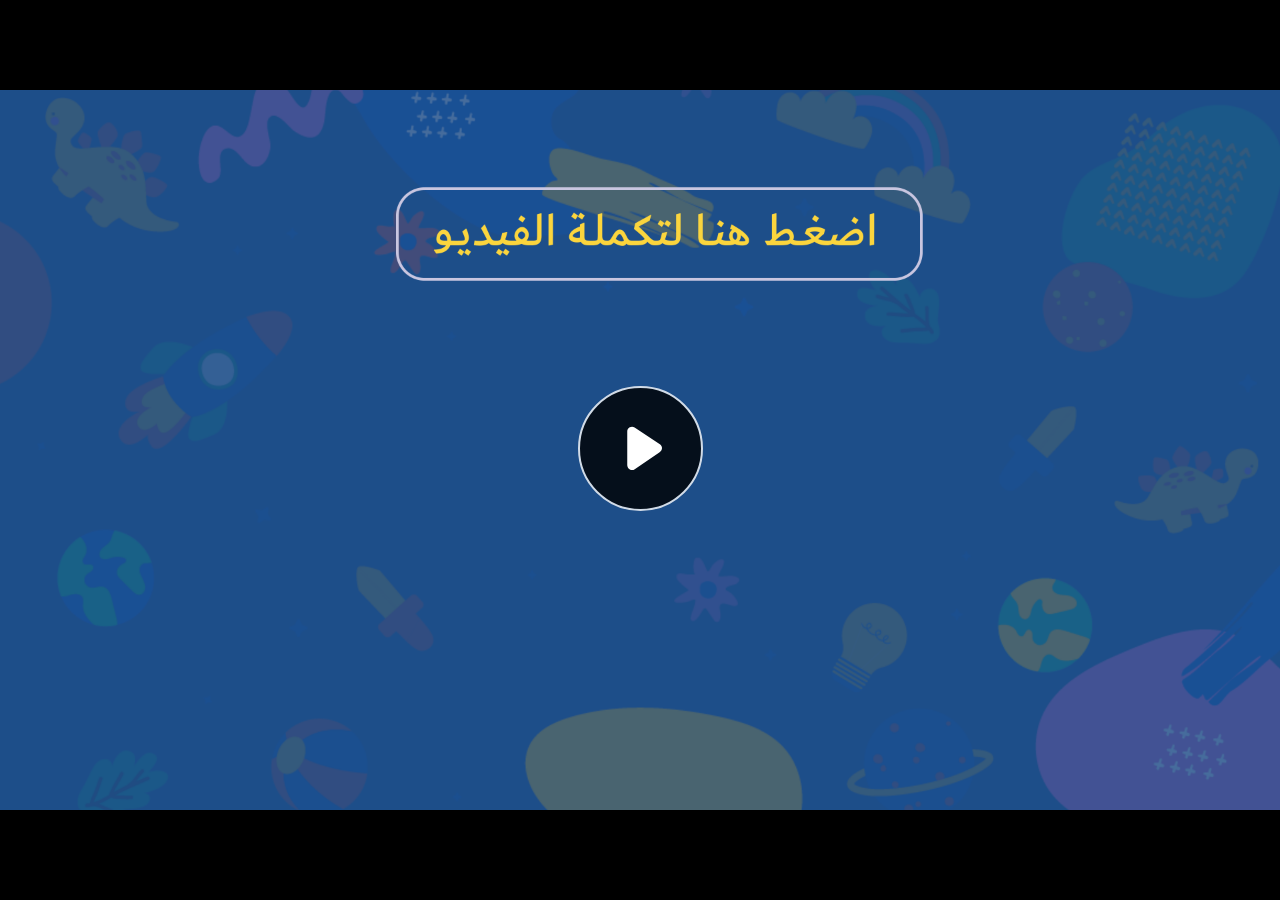
<file: index.html>
﻿<!doctype html>
<html lang="en-US">
<head>
  <meta charset="utf-8">
  <!-- Created using Storyline 360 - http://www.articulate.com  -->
  <!-- version: 3.71.29339.0 -->
  <title>EG.G4.MATH.SEM2.UB.T1.S1.1</title>
  <meta http-equiv="x-ua-compatible" content="IE=edge"/>
  <meta name="viewport" content="width=device-width,initial-scale=1,user-scalable=no,shrink-to-fit=no,minimal-ui"/>
  <meta name="apple-mobile-web-app-capable" content="yes"/>
  <style>
    html, body { height: 100%; padding: 0; margin: 0 }
    #app { height: 100%; width: 100%; }
  </style>

  <script>
    window.DS = {};
    window.globals = {
      DATA_PATH_BASE: '',
      HAS_FRAME: true,
      HAS_SLIDE: true,

      lmsPresent: false,
      tinCanPresent: false,
      cmi5Present: false,
      aoSupport: false,
      scale: 'noscale',
      captureRc: false,
      browserSize: 'optimal',
      bgColor: '#282828',
      features: 'AccessibleVideo,ConnectionMessages,FullScreenToggle,InsertSvgPicture,LayerPresentAsDialog,MultipleQuizTracking,UpdatedScrollingPanels,UpdatedThemeEditor',
      themeName: 'unified',
      preloaderColor: '#FFFFFF',
      suppressAnalytics: false,
      productChannel: 'stable',
      publishSource: 'storyline',
      aid: 'aid|dd341018-a8d3-41b5-95f5-fb131f3e5e10',
      cid: '9fa06d34-8e25-4ccd-bcbf-b2887629db95',
      playerVersion: '3.71.29339.0',
      publishTimestamp: '2023-02-20T14:37:07.4894262Z',
      maxIosVideoElements: 10,
      connectionSettings: { message: 'You%20are%20offline.%20Trying%20to%20reconnect...', useDarkTheme: false },

      
      parseParams: function(qs) {
        if (window.globals.parsedParams != null) {
          return window.globals.parsedParams;
        }
        qs = (qs || window.location.search.substr(1)).split('+').join(' ');
        var params = {},
            tokens,
            re = /[?&]?([^=]+)=([^&]*)/g;

        while (tokens = re.exec(qs)) {
          params[decodeURIComponent(tokens[1]).trim()] =
            decodeURIComponent(tokens[2]).trim();
        }
        window.globals.parsedParams = params;
        return params;
      }

    };
  </script>
  <script>
    var isIe11 = ('ActiveXObject' in window || window.MSBlobBuilder != null)
      && window.msCrypto != null && !window.ActiveXObject;
    if (isIe11) {
      window.globals.unsupportedBrowser = true;
      document.write(atob('[base64]'));
    }
  </script>
  
  <script>window.THREE = { };</script>
  
</head>
<body style="background: #282828" class="cs-HTML theme-unified">
  <!-- 360 -->
  <script>!function(e){var i=/iPhone/i,o=/iPod/i,n=/iPad/i,t=/(?=.*\bAndroid\b)(?=.*\bMobile\b)/i,d=/Android/i,s=/(?=.*\bAndroid\b)(?=.*\bSD4930UR\b)/i,b=/(?=.*\bAndroid\b)(?=.*\b(?:KFOT|KFTT|KFJWI|KFJWA|KFSOWI|KFTHWI|KFTHWA|KFAPWI|KFAPWA|KFARWI|KFASWI|KFSAWI|KFSAWA)\b)/i,r=/IEMobile/i,h=/(?=.*\bWindows\b)(?=.*\bARM\b)/i,a=/BlackBerry/i,l=/BB10/i,p=/Opera Mini/i,f=/(CriOS|Chrome)(?=.*\bMobile\b)/i,u=/(?=.*\bFirefox\b)(?=.*\bMobile\b)/i,c=new RegExp("(?:Nexus 7|BNTV250|Kindle Fire|Silk|GT-P1000)","i"),w=function(e,i){return e.test(i)},A=function(e){var A=e||navigator.userAgent,v=A.split("[FBAN");if(void 0!==v[1]&&(A=v[0]),this.apple={phone:w(i,A),ipod:w(o,A),tablet:!w(i,A)&&w(n,A),device:w(i,A)||w(o,A)||w(n,A)},this.amazon={phone:w(s,A),tablet:!w(s,A)&&w(b,A),device:w(s,A)||w(b,A)},this.android={phone:w(s,A)||w(t,A),tablet:!w(s,A)&&!w(t,A)&&(w(b,A)||w(d,A)),device:w(s,A)||w(b,A)||w(t,A)||w(d,A)},this.windows={phone:w(r,A),tablet:w(h,A),device:w(r,A)||w(h,A)},this.other={blackberry:w(a,A),blackberry10:w(l,A),opera:w(p,A),firefox:w(u,A),chrome:w(f,A),device:w(a,A)||w(l,A)||w(p,A)||w(u,A)||w(f,A)},this.seven_inch=w(c,A),this.any=this.apple.device||this.android.device||this.windows.device||this.other.device||this.seven_inch,this.phone=this.apple.phone||this.android.phone||this.windows.phone,this.tablet=this.apple.tablet||this.android.tablet||this.windows.tablet,"undefined"==typeof window)return this},v=function(){var e=new A;return e.Class=A,e};"undefined"!=typeof module&&module.exports&&"undefined"==typeof window?module.exports=A:"undefined"!=typeof module&&module.exports&&"undefined"!=typeof window?module.exports=v():"function"==typeof define&&define.amd?define("isMobile",[],e.isMobile=v()):e.isMobile=v()}(this);
    window.isMobile.apple.tablet = window.isMobile.apple.tablet ||
      (navigator.platform === 'MacIntel' && navigator.maxTouchPoints > 1);
    window.isMobile.apple.device = window.isMobile.apple.device || window.isMobile.apple.tablet;
    window.isMobile.tablet = window.isMobile.tablet || window.isMobile.apple.tablet;
    window.isMobile.any = window.isMobile.any || window.isMobile.apple.tablet;
  </script>

  <div id="focus-sink" tabindex="-1"></div>

  <div id="preso"></div>
  <script>
    (function() {

      var classTypes = [ 'desktop', 'mobile', 'phone', 'tablet' ];

      var addDeviceClasses = function(prefix, testObj) {
        var curr, i;
        for (i = 0; i < classTypes.length; i++) {
          curr = classTypes[i];
          if (testObj[curr]) {
            document.body.classList.add(prefix + curr);
          }
        }
      };

      var params = window.globals.parseParams(),
          isDevicePreview = params.devicepreview === '1',
          isPhoneOverride = params.deviceType === 'phone' || (isDevicePreview && params.phone == '1'),
          isTabletOverride = (params.deviceType === 'tablet' || isDevicePreview) && !isPhoneOverride,
          isMobileOverride = isPhoneOverride || isTabletOverride;

      var deviceView = {
        desktop: !window.isMobile.any && !isMobileOverride,
        mobile: window.isMobile.any || isMobileOverride,
        phone: isPhoneOverride || (window.isMobile.phone && !isTabletOverride),
        tablet: isTabletOverride || window.isMobile.tablet
      };

      window.globals.deviceView = deviceView;
      window.isMobile.desktop = !window.isMobile.any;
      window.isMobile.mobile = window.isMobile.any;

      addDeviceClasses('view-', deviceView);

    })();
  </script>
  
  <script src='story_content/user.js' type=text/javascript></script>
  <div class="slide-loader"></div>

  <script>
    var doc = document, loader = doc.body.querySelector('.slide-loader'); [ 1, 2, 3 ].forEach(function(n) { var d = doc.createElement('div'); d.style.backgroundColor = window.globals.preloaderColor; d.classList.add('mobile-loader-dot'); d.classList.add('dot' + n); loader.appendChild(d); });
  </script>

  <div class="mobile-load-title-overlay" style="display: none">
    <div class="mobile-load-title">EG.G4.MATH.SEM2.UB.T1.S1.1</div>
  </div>

  <div class="mobile-chrome-warning"></div>

  
<style>
  .warn-connection-dialog {
    display: none;
    background: transparent;
    pointer-events: none;
    position: fixed;
    left: 0;
    top: 0;
    width: 100%;
    height: 100%;
    z-index: 999;
  }

  .warn-connection-content {
    border-radius: 4px;
    background: white;
    border: 1px solid #E7E7E7;
    color: #333333;
    box-shadow: 0 2px 4px rgba(0, 0, 0, 0.25);
    transition: all 150ms ease-out;
    position: absolute;
    white-space: nowrap;
  }

  .view-phone.is-landscape .warn-connection-content {
    left: 23px;
    bottom: 23px;
  }

  .view-tablet.is-landscape .warn-connection-content {
    left: 50%;
    top: 20px;
    transform: translateX(-50%);
  }

  .is-portrait .warn-connection-content {
    transform: translate(-50%, calc(-100% - 15px));
  }

  .warn-connection-content p {
    display: inline-block;
    margin: 0 8px 0 0;
    line-height: 33px;
    font-size: 11px;
  }

  .warn-connection-content svg {
    position: relative;
    vertical-align: middle;
    margin: 0 2px 2px 8px;
  }

  .view-desktop .warn-connection-content {
    left: 1.5em;
    bottom: 1.5em;
  }

  .view-desktop .warn-connection-content p {
    font-size: 1.1em;
  }

  .is-offline .warn-connection-dialog {
    display: block;
  }

  .is-offline .cs-panel * {
    pointer-events: none !important;
  }

  .is-offline .cs-panel {
    pointer-events: all !important;
  }

  .is-offline #nav-controls * {
    pointer-events: none !important;
  }

  .is-offline #nav-controls {
    pointer-events: all !important;
  }
</style>

<div class="warn-connection-dialog">
  <div class="warn-connection-content">
    <svg width="17" height="15" viewBox="0 0 17 15" xmlns="http://www.w3.org/2000/svg">
      <path fill="#8F0000" stroke="white" d="M16.07,12.98 L15.88,12.23 L9.51,1.21 C8.97,0.26,7.6,0.26,7.06,1.21 L0.69,12.23 C0.15,13.16,0.81,14.36,1.91,14.36 H14.65 C15.47,14.36,16.05,13.7,16.07,12.98 Z"/>
      <path fill="white" stroke="white" d="M8.58,5.5 C8.35,5.28,8.5,5.35,8.21,5.32 C8.09,5.35,7.97,5.49,7.96,5.67 C7.97,5.79,7.98,5.92,7.98,6.04 L7.98,6.04 C7.99,6.17,8,6.31,8.01,6.43 L8.01,6.44 C8.03,6.92,8.06,7.41,8.09,7.9 L8.09,7.9 C8.12,8.39,8.14,8.88,8.17,9.37 C8.17,9.39,8.18,9.42,8.2,9.44 C8.23,9.46,8.25,9.47,8.28,9.47 C8.31,9.47,8.34,9.46,8.35,9.44 C8.37,9.43,8.38,9.4,8.39,9.35 L8.39,9.34 C8.39,9.24,8.4,9.15,8.4,9.05 L8.4,9.05 C8.41,8.96,8.41,8.86,8.42,8.75 C8.43,8.44,8.45,8.12,8.47,7.81 L8.47,7.81 C8.49,7.49,8.51,7.18,8.53,6.87 C8.55,6.46,8.56,6.05,8.59,5.64 L8.6,5.62 C8.6,5.57,8.59,5.53,8.58,5.5 L8.21,5.32 Z"/>
      <circle fill="white" stroke="white" cx="8.3" cy="11.35" r="0.3"/>
    </svg>
    <p>You are offline. Trying to reconnect...</p>
  </div>
</div>

<script>
  (function() {
    window.DS.connection = {
      warningShown: false,
      assets: {},
      loadingAssetGroup: false,
      retryDelay: 500
    };

    // @TODO this is POC code and can be cleaned up a bit more if we move forward
    // with the feature



    // The `window.globals.features` variable must be set in `webpack.dev.config` when testing locally - it is not enough
    // to have it in the data - but it must be set there as well.
    var useConnectionMessages = window.AbortController != null &&
      window.location.protocol != 'file:' &&
      window.globals.features.indexOf('ConnectionMessages') != -1;

    window.DS.connection.useConnectionMessages = useConnectionMessages

    var assetCount = 0;
    var checkLoadedId;
    var connectionSettings = window.globals.connectionSettings;

    if (useConnectionMessages && connectionSettings != null) {
      var contentEl = document.querySelector('.warn-connection-content');
      var messageEl = contentEl.querySelector('p')

      if (connectionSettings.useDarkTheme) {
        contentEl.style.borderColor = '#BABBBA';
        contentEl.style.backgroundColor = '#282828';
        contentEl.style.color = '#FFFFFF';
      }

      if (connectionSettings.message != null) {
        messageEl.textContent = window.decodeURIComponent(connectionSettings.message);
      }
    }

    function checkAssetsReady() {
      for (var i in DS.connection.assets) {
        if (!DS.connection.assets[i].success) {
          return false;
        }
      }
      return true;
    }

    function stopAssetGroup() {
      if (!useConnectionMessages) { return; }

      assetCount = 0;

      DS.connection.oldAssetGroup = DS.connection.assets;
      DS.connection.assets = {};
      DS.connection.loadingAssetGroup = false;
      clearInterval(checkLoadedId);
    }

    function startAssetGroup() {
      if (!useConnectionMessages) { return; }
      var ticks = 0;
      clearInterval(checkLoadedId);
      checkLoadedId = setInterval(function() {
        var loaded = 0;
        if (assetCount === 0 && loaded === 0) {
          clearInterval(checkLoadedId);
          return;
        }

        for (var i in DS.connection.assets) {
          if (DS.connection.assets[i].success) {
            loaded++;
          }
        }

        if (assetCount === loaded && checkAssetsReady()) {
          for (var i in DS.connection.assets) {
            if (DS.connection.assets[i].action) {
              DS.connection.assets[i].action();
            }
          }
          hideWarning();
          stopAssetGroup();
        }
      }, 100)
    }

    function requiredAsset(url, action, retry, type) {
      if (!useConnectionMessages) { return; }
      if (DS.connection.assets[url]) { return; }

      DS.connection.assets[url] = {
        success: false, action: action, retry: retry, type: type
      };
      assetCount = Object.keys(DS.connection.assets).length;
      if (!DS.connection.loadingAssetGroup) {
        startAssetGroup();
      }
      DS.connection.loadingAssetGroup = true;
    }

    function assetLoaded(url) {
      if (!useConnectionMessages) { return; }
      if (DS.connection.assets[url]) {
        DS.connection.assets[url].success = true;
      }
    }

    function assetFailed(url) {
      if (!useConnectionMessages) { return; }
      if (!DS.connection.assets[url]) {
        if (/\.js$/.test(url)) {
          setTimeout(function() {
            if (DS.connection.lastSlideLoaded != null) {
              DS.connection.lastSlideLoaded();
            }
          }, DS.connection.retryDelay);
        }
        return;
      }
      if (!DS.connection.warningShown) { showWarning(); }
      if (DS.connection.assets[url].retry) {
        setTimeout(function() {
          if (!DS.connection.assets[url].success) {
            DS.connection.assets[url].retry()
          }
        }, DS.connection.retryDelay);
      }
    }

    function hideWarning() {
      document.body.classList.remove('is-offline');
      DS.connection.warningShown = false;
    }
    DS.connection.hideWarning = hideWarning

    function showWarning(btn) {
      document.body.classList.add('is-offline')
      DS.connection.warningShown = true;
      updateWarningPosition();
    }

    function updateWarningPosition() {
      if (!DS.connection.warningShown) {
        return;
      }

      var isPortrait = document.body.classList.contains('is-portrait');
      var warningEl = document.querySelector('.warn-connection-content');

      if (isPortrait) {
        var slide = document.querySelector('.primary-slide');
        var slideRect = slide.getBoundingClientRect();

        warningEl.style.top = `${slideRect.top}px`
        warningEl.style.left = `${slideRect.left + slideRect.width / 2}px`
      } else {
        warningEl.style.top = null;
        warningEl.style.left = null;
      }

      window.requestAnimationFrame(updateWarningPosition);
    }

    // these will all be noops if the feature flag isn't set in
    // the data and `window.globals.features`
    DS.connection.requiredAsset = requiredAsset;
    DS.connection.assetLoaded = assetLoaded;
    DS.connection.assetFailed = assetFailed;
    DS.connection.stopAssetGroup = stopAssetGroup;
    DS.connection.startAssetGroup = startAssetGroup;
  })();
</script>


  <script>
    
    if (window.autoSpider && window.vInterfaceObject) {
      document.querySelector('.mobile-load-title-overlay').style.display = 'none';
    }
  </script>

  

  <link rel="stylesheet" href="html5/data/css/output.min.css" data-noprefix/>
</body>
<script src="html5/lib/scripts/bootstrapper.min.js"></script>
</html>
</file>
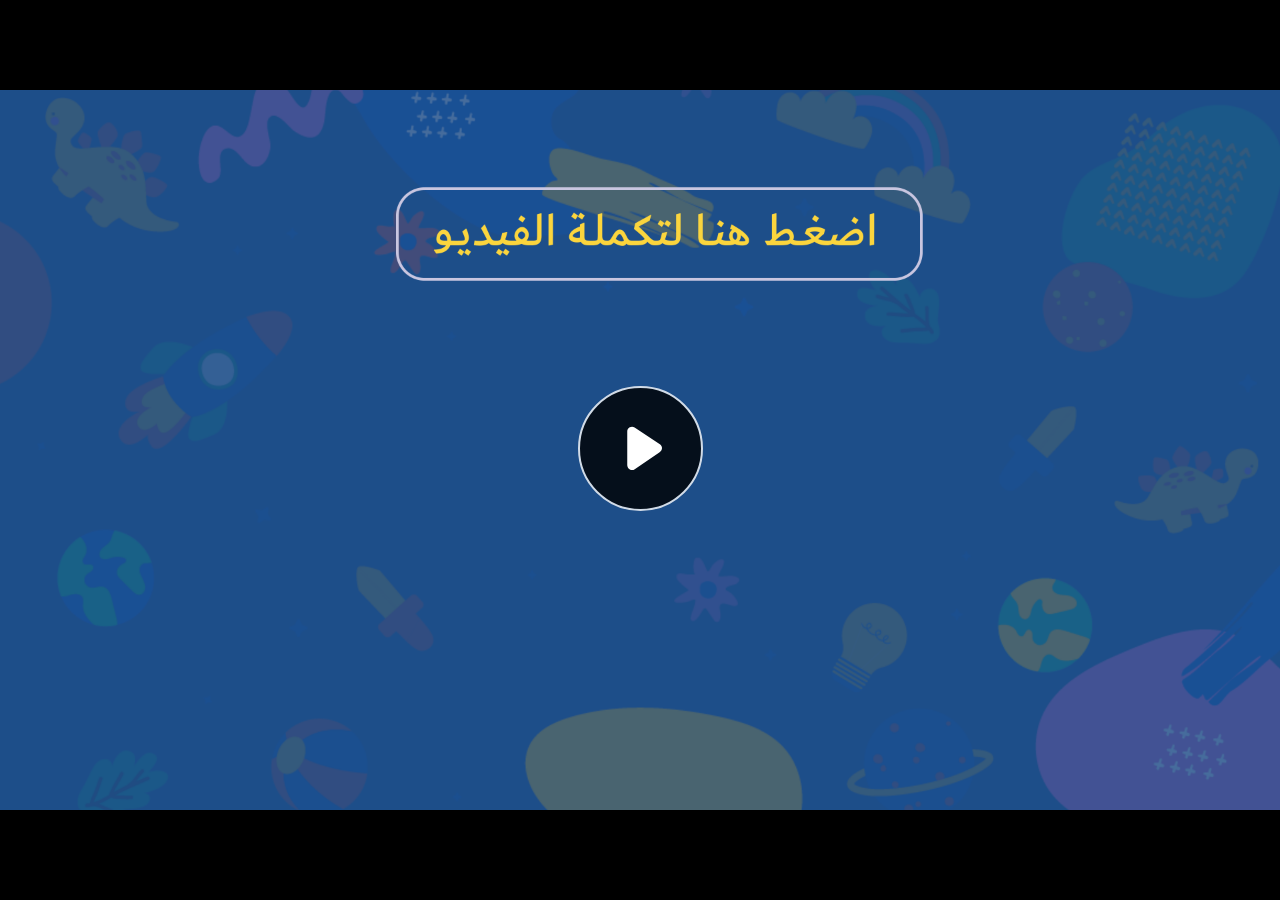
<file: story.html>
﻿<!doctype html>
<html lang="en-US">
<head>
  <meta charset="utf-8">
  <!-- Created using Storyline 360 - http://www.articulate.com  -->
  <!-- version: 3.71.29339.0 -->
  <title>EG.G4.MATH.SEM2.UB.T1.S1.1</title>
  <meta http-equiv="x-ua-compatible" content="IE=edge"/>
  <meta name="viewport" content="width=device-width,initial-scale=1,user-scalable=no,shrink-to-fit=no,minimal-ui"/>
  <meta name="apple-mobile-web-app-capable" content="yes"/>
  <style>
    html, body { height: 100%; padding: 0; margin: 0 }
    #app { height: 100%; width: 100%; }
  </style>

  <script>
    window.DS = {};
    window.globals = {
      DATA_PATH_BASE: '',
      HAS_FRAME: true,
      HAS_SLIDE: true,

      lmsPresent: false,
      tinCanPresent: false,
      cmi5Present: false,
      aoSupport: false,
      scale: 'noscale',
      captureRc: false,
      browserSize: 'optimal',
      bgColor: '#282828',
      features: 'AccessibleVideo,ConnectionMessages,FullScreenToggle,InsertSvgPicture,LayerPresentAsDialog,MultipleQuizTracking,UpdatedScrollingPanels,UpdatedThemeEditor',
      themeName: 'unified',
      preloaderColor: '#FFFFFF',
      suppressAnalytics: false,
      productChannel: 'stable',
      publishSource: 'storyline',
      aid: 'aid|dd341018-a8d3-41b5-95f5-fb131f3e5e10',
      cid: '9fa06d34-8e25-4ccd-bcbf-b2887629db95',
      playerVersion: '3.71.29339.0',
      publishTimestamp: '2023-01-29T15:02:42.6900423Z',
      maxIosVideoElements: 10,
      connectionSettings: { message: 'You%20are%20offline.%20Trying%20to%20reconnect...', useDarkTheme: false },

      
      parseParams: function(qs) {
        if (window.globals.parsedParams != null) {
          return window.globals.parsedParams;
        }
        qs = (qs || window.location.search.substr(1)).split('+').join(' ');
        var params = {},
            tokens,
            re = /[?&]?([^=]+)=([^&]*)/g;

        while (tokens = re.exec(qs)) {
          params[decodeURIComponent(tokens[1]).trim()] =
            decodeURIComponent(tokens[2]).trim();
        }
        window.globals.parsedParams = params;
        return params;
      }

    };
  </script>
  <script>
    var isIe11 = ('ActiveXObject' in window || window.MSBlobBuilder != null)
      && window.msCrypto != null && !window.ActiveXObject;
    if (isIe11) {
      window.globals.unsupportedBrowser = true;
      document.write(atob('[base64]'));
    }
  </script>
  
  <script>window.THREE = { };</script>
  
</head>
<body style="background: #282828" class="cs-HTML theme-unified">
  <!-- 360 -->
  <script>!function(e){var i=/iPhone/i,o=/iPod/i,n=/iPad/i,t=/(?=.*\bAndroid\b)(?=.*\bMobile\b)/i,d=/Android/i,s=/(?=.*\bAndroid\b)(?=.*\bSD4930UR\b)/i,b=/(?=.*\bAndroid\b)(?=.*\b(?:KFOT|KFTT|KFJWI|KFJWA|KFSOWI|KFTHWI|KFTHWA|KFAPWI|KFAPWA|KFARWI|KFASWI|KFSAWI|KFSAWA)\b)/i,r=/IEMobile/i,h=/(?=.*\bWindows\b)(?=.*\bARM\b)/i,a=/BlackBerry/i,l=/BB10/i,p=/Opera Mini/i,f=/(CriOS|Chrome)(?=.*\bMobile\b)/i,u=/(?=.*\bFirefox\b)(?=.*\bMobile\b)/i,c=new RegExp("(?:Nexus 7|BNTV250|Kindle Fire|Silk|GT-P1000)","i"),w=function(e,i){return e.test(i)},A=function(e){var A=e||navigator.userAgent,v=A.split("[FBAN");if(void 0!==v[1]&&(A=v[0]),this.apple={phone:w(i,A),ipod:w(o,A),tablet:!w(i,A)&&w(n,A),device:w(i,A)||w(o,A)||w(n,A)},this.amazon={phone:w(s,A),tablet:!w(s,A)&&w(b,A),device:w(s,A)||w(b,A)},this.android={phone:w(s,A)||w(t,A),tablet:!w(s,A)&&!w(t,A)&&(w(b,A)||w(d,A)),device:w(s,A)||w(b,A)||w(t,A)||w(d,A)},this.windows={phone:w(r,A),tablet:w(h,A),device:w(r,A)||w(h,A)},this.other={blackberry:w(a,A),blackberry10:w(l,A),opera:w(p,A),firefox:w(u,A),chrome:w(f,A),device:w(a,A)||w(l,A)||w(p,A)||w(u,A)||w(f,A)},this.seven_inch=w(c,A),this.any=this.apple.device||this.android.device||this.windows.device||this.other.device||this.seven_inch,this.phone=this.apple.phone||this.android.phone||this.windows.phone,this.tablet=this.apple.tablet||this.android.tablet||this.windows.tablet,"undefined"==typeof window)return this},v=function(){var e=new A;return e.Class=A,e};"undefined"!=typeof module&&module.exports&&"undefined"==typeof window?module.exports=A:"undefined"!=typeof module&&module.exports&&"undefined"!=typeof window?module.exports=v():"function"==typeof define&&define.amd?define("isMobile",[],e.isMobile=v()):e.isMobile=v()}(this);
    window.isMobile.apple.tablet = window.isMobile.apple.tablet ||
      (navigator.platform === 'MacIntel' && navigator.maxTouchPoints > 1);
    window.isMobile.apple.device = window.isMobile.apple.device || window.isMobile.apple.tablet;
    window.isMobile.tablet = window.isMobile.tablet || window.isMobile.apple.tablet;
    window.isMobile.any = window.isMobile.any || window.isMobile.apple.tablet;
  </script>

  <div id="focus-sink" tabindex="-1"></div>

  <div id="preso"></div>
  <script>
    (function() {

      var classTypes = [ 'desktop', 'mobile', 'phone', 'tablet' ];

      var addDeviceClasses = function(prefix, testObj) {
        var curr, i;
        for (i = 0; i < classTypes.length; i++) {
          curr = classTypes[i];
          if (testObj[curr]) {
            document.body.classList.add(prefix + curr);
          }
        }
      };

      var params = window.globals.parseParams(),
          isDevicePreview = params.devicepreview === '1',
          isPhoneOverride = params.deviceType === 'phone' || (isDevicePreview && params.phone == '1'),
          isTabletOverride = (params.deviceType === 'tablet' || isDevicePreview) && !isPhoneOverride,
          isMobileOverride = isPhoneOverride || isTabletOverride;

      var deviceView = {
        desktop: !window.isMobile.any && !isMobileOverride,
        mobile: window.isMobile.any || isMobileOverride,
        phone: isPhoneOverride || (window.isMobile.phone && !isTabletOverride),
        tablet: isTabletOverride || window.isMobile.tablet
      };

      window.globals.deviceView = deviceView;
      window.isMobile.desktop = !window.isMobile.any;
      window.isMobile.mobile = window.isMobile.any;

      addDeviceClasses('view-', deviceView);

    })();
  </script>
  
  <script src='story_content/user.js' type=text/javascript></script>
  <div class="slide-loader"></div>

  <script>
    var doc = document, loader = doc.body.querySelector('.slide-loader'); [ 1, 2, 3 ].forEach(function(n) { var d = doc.createElement('div'); d.style.backgroundColor = window.globals.preloaderColor; d.classList.add('mobile-loader-dot'); d.classList.add('dot' + n); loader.appendChild(d); });
  </script>

  <div class="mobile-load-title-overlay" style="display: none">
    <div class="mobile-load-title">EG.G4.MATH.SEM2.UB.T1.S1.1</div>
  </div>

  <div class="mobile-chrome-warning"></div>

  
<style>
  .warn-connection-dialog {
    display: none;
    background: transparent;
    pointer-events: none;
    position: fixed;
    left: 0;
    top: 0;
    width: 100%;
    height: 100%;
    z-index: 999;
  }

  .warn-connection-content {
    border-radius: 4px;
    background: white;
    border: 1px solid #E7E7E7;
    color: #333333;
    box-shadow: 0 2px 4px rgba(0, 0, 0, 0.25);
    transition: all 150ms ease-out;
    position: absolute;
    white-space: nowrap;
  }

  .view-phone.is-landscape .warn-connection-content {
    left: 23px;
    bottom: 23px;
  }

  .view-tablet.is-landscape .warn-connection-content {
    left: 50%;
    top: 20px;
    transform: translateX(-50%);
  }

  .is-portrait .warn-connection-content {
    transform: translate(-50%, calc(-100% - 15px));
  }

  .warn-connection-content p {
    display: inline-block;
    margin: 0 8px 0 0;
    line-height: 33px;
    font-size: 11px;
  }

  .warn-connection-content svg {
    position: relative;
    vertical-align: middle;
    margin: 0 2px 2px 8px;
  }

  .view-desktop .warn-connection-content {
    left: 1.5em;
    bottom: 1.5em;
  }

  .view-desktop .warn-connection-content p {
    font-size: 1.1em;
  }

  .is-offline .warn-connection-dialog {
    display: block;
  }

  .is-offline .cs-panel * {
    pointer-events: none !important;
  }

  .is-offline .cs-panel {
    pointer-events: all !important;
  }

  .is-offline #nav-controls * {
    pointer-events: none !important;
  }

  .is-offline #nav-controls {
    pointer-events: all !important;
  }
</style>

<div class="warn-connection-dialog">
  <div class="warn-connection-content">
    <svg width="17" height="15" viewBox="0 0 17 15" xmlns="http://www.w3.org/2000/svg">
      <path fill="#8F0000" stroke="white" d="M16.07,12.98 L15.88,12.23 L9.51,1.21 C8.97,0.26,7.6,0.26,7.06,1.21 L0.69,12.23 C0.15,13.16,0.81,14.36,1.91,14.36 H14.65 C15.47,14.36,16.05,13.7,16.07,12.98 Z"/>
      <path fill="white" stroke="white" d="M8.58,5.5 C8.35,5.28,8.5,5.35,8.21,5.32 C8.09,5.35,7.97,5.49,7.96,5.67 C7.97,5.79,7.98,5.92,7.98,6.04 L7.98,6.04 C7.99,6.17,8,6.31,8.01,6.43 L8.01,6.44 C8.03,6.92,8.06,7.41,8.09,7.9 L8.09,7.9 C8.12,8.39,8.14,8.88,8.17,9.37 C8.17,9.39,8.18,9.42,8.2,9.44 C8.23,9.46,8.25,9.47,8.28,9.47 C8.31,9.47,8.34,9.46,8.35,9.44 C8.37,9.43,8.38,9.4,8.39,9.35 L8.39,9.34 C8.39,9.24,8.4,9.15,8.4,9.05 L8.4,9.05 C8.41,8.96,8.41,8.86,8.42,8.75 C8.43,8.44,8.45,8.12,8.47,7.81 L8.47,7.81 C8.49,7.49,8.51,7.18,8.53,6.87 C8.55,6.46,8.56,6.05,8.59,5.64 L8.6,5.62 C8.6,5.57,8.59,5.53,8.58,5.5 L8.21,5.32 Z"/>
      <circle fill="white" stroke="white" cx="8.3" cy="11.35" r="0.3"/>
    </svg>
    <p>You are offline. Trying to reconnect...</p>
  </div>
</div>

<script>
  (function() {
    window.DS.connection = {
      warningShown: false,
      assets: {},
      loadingAssetGroup: false,
      retryDelay: 500
    };

    // @TODO this is POC code and can be cleaned up a bit more if we move forward
    // with the feature



    // The `window.globals.features` variable must be set in `webpack.dev.config` when testing locally - it is not enough
    // to have it in the data - but it must be set there as well.
    var useConnectionMessages = window.AbortController != null &&
      window.location.protocol != 'file:' &&
      window.globals.features.indexOf('ConnectionMessages') != -1;

    window.DS.connection.useConnectionMessages = useConnectionMessages

    var assetCount = 0;
    var checkLoadedId;
    var connectionSettings = window.globals.connectionSettings;

    if (useConnectionMessages && connectionSettings != null) {
      var contentEl = document.querySelector('.warn-connection-content');
      var messageEl = contentEl.querySelector('p')

      if (connectionSettings.useDarkTheme) {
        contentEl.style.borderColor = '#BABBBA';
        contentEl.style.backgroundColor = '#282828';
        contentEl.style.color = '#FFFFFF';
      }

      if (connectionSettings.message != null) {
        messageEl.textContent = window.decodeURIComponent(connectionSettings.message);
      }
    }

    function checkAssetsReady() {
      for (var i in DS.connection.assets) {
        if (!DS.connection.assets[i].success) {
          return false;
        }
      }
      return true;
    }

    function stopAssetGroup() {
      if (!useConnectionMessages) { return; }

      assetCount = 0;

      DS.connection.oldAssetGroup = DS.connection.assets;
      DS.connection.assets = {};
      DS.connection.loadingAssetGroup = false;
      clearInterval(checkLoadedId);
    }

    function startAssetGroup() {
      if (!useConnectionMessages) { return; }
      var ticks = 0;
      clearInterval(checkLoadedId);
      checkLoadedId = setInterval(function() {
        var loaded = 0;
        if (assetCount === 0 && loaded === 0) {
          clearInterval(checkLoadedId);
          return;
        }

        for (var i in DS.connection.assets) {
          if (DS.connection.assets[i].success) {
            loaded++;
          }
        }

        if (assetCount === loaded && checkAssetsReady()) {
          for (var i in DS.connection.assets) {
            if (DS.connection.assets[i].action) {
              DS.connection.assets[i].action();
            }
          }
          hideWarning();
          stopAssetGroup();
        }
      }, 100)
    }

    function requiredAsset(url, action, retry, type) {
      if (!useConnectionMessages) { return; }
      if (DS.connection.assets[url]) { return; }

      DS.connection.assets[url] = {
        success: false, action: action, retry: retry, type: type
      };
      assetCount = Object.keys(DS.connection.assets).length;
      if (!DS.connection.loadingAssetGroup) {
        startAssetGroup();
      }
      DS.connection.loadingAssetGroup = true;
    }

    function assetLoaded(url) {
      if (!useConnectionMessages) { return; }
      if (DS.connection.assets[url]) {
        DS.connection.assets[url].success = true;
      }
    }

    function assetFailed(url) {
      if (!useConnectionMessages) { return; }
      if (!DS.connection.assets[url]) {
        if (/\.js$/.test(url)) {
          setTimeout(function() {
            if (DS.connection.lastSlideLoaded != null) {
              DS.connection.lastSlideLoaded();
            }
          }, DS.connection.retryDelay);
        }
        return;
      }
      if (!DS.connection.warningShown) { showWarning(); }
      if (DS.connection.assets[url].retry) {
        setTimeout(function() {
          if (!DS.connection.assets[url].success) {
            DS.connection.assets[url].retry()
          }
        }, DS.connection.retryDelay);
      }
    }

    function hideWarning() {
      document.body.classList.remove('is-offline');
      DS.connection.warningShown = false;
    }
    DS.connection.hideWarning = hideWarning

    function showWarning(btn) {
      document.body.classList.add('is-offline')
      DS.connection.warningShown = true;
      updateWarningPosition();
    }

    function updateWarningPosition() {
      if (!DS.connection.warningShown) {
        return;
      }

      var isPortrait = document.body.classList.contains('is-portrait');
      var warningEl = document.querySelector('.warn-connection-content');

      if (isPortrait) {
        var slide = document.querySelector('.primary-slide');
        var slideRect = slide.getBoundingClientRect();

        warningEl.style.top = `${slideRect.top}px`
        warningEl.style.left = `${slideRect.left + slideRect.width / 2}px`
      } else {
        warningEl.style.top = null;
        warningEl.style.left = null;
      }

      window.requestAnimationFrame(updateWarningPosition);
    }

    // these will all be noops if the feature flag isn't set in
    // the data and `window.globals.features`
    DS.connection.requiredAsset = requiredAsset;
    DS.connection.assetLoaded = assetLoaded;
    DS.connection.assetFailed = assetFailed;
    DS.connection.stopAssetGroup = stopAssetGroup;
    DS.connection.startAssetGroup = startAssetGroup;
  })();
</script>


  <script>
    
    if (window.autoSpider && window.vInterfaceObject) {
      document.querySelector('.mobile-load-title-overlay').style.display = 'none';
    }
  </script>

  

  <link rel="stylesheet" href="html5/data/css/output.min.css" data-noprefix/>
</body>
<script src="html5/lib/scripts/bootstrapper.min.js"></script>
</html>
</file>
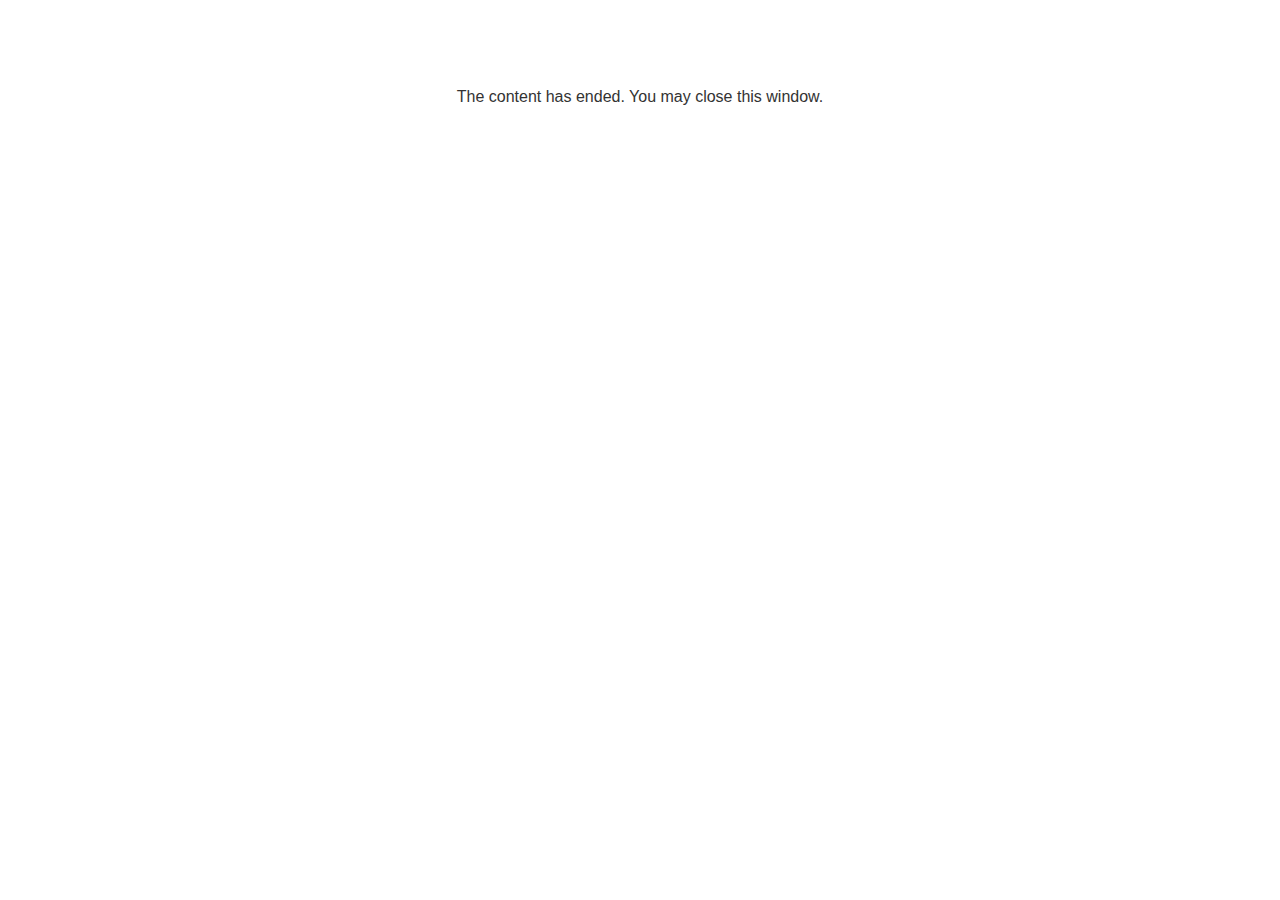
<file: lms/goodbye.html>
<!doctype html>
<html>
<body style="background-color: #ffffff;">

<p role="alert" style="color: #333333;font-family: Lato, articulate, tahoma, arial;font-size: medium;text-align: center;">
<br><br><br><br>
The content has ended. You may close this window.
</p>

</body>
</html>
</file>
<file: html5/data/css/output.min.css>
@font-face {
  font-family: 'LatoBold Charset1_ Bold0D041CF8';
  src: url('[data-uri]');
  font-style: normal;
  font-weight: normal;
}
@font-face {
  font-family: 'Lato Charset1_ 5UkWlfCt003BE493';
  src: url('[data-uri]');
  font-style: normal;
  font-weight: normal;
}
@font-face {
  font-family: 'Dubai Charset1_ 6L8unZz201F0C69';
  src: url('[data-uri]');
  font-style: normal;
  font-weight: normal;
}
@font-face {
  font-family: 'Dubai MediumBold ChBoldDAA1DDD9';
  src: url('[data-uri]');
  font-style: normal;
  font-weight: normal;
}
@font-face {
  font-family: 'Dubai Medium Charset1_ 8A37EBC6';
  src: url('[data-uri]');
  font-style: normal;
  font-weight: normal;
}
@font-face {
  font-family: 'DubaiBold Charset1_Bold24031755';
  src: url('[data-uri]');
  font-style: normal;
  font-weight: normal;
}
@font-face {
  font-family: 'Open Sans Charset0_v9TY33EDE6F2';
  src: url('[data-uri]');
  font-style: normal;
  font-weight: normal;
}
@font-face {
  font-family: 'Dubai Charset0_v8wz5Y8k741D6E07';
  src: url('[data-uri]');
  font-style: normal;
  font-weight: normal;
}
@font-face {
  font-family: 'Dubai Medium Charset0_v389EBE1D';
  src: url('[data-uri]');
  font-style: normal;
  font-weight: normal;
}
@font-face {
  font-family: 'Dubai MediumBold ChBold9429EB4D';
  src: url('[data-uri]');
  font-style: normal;
  font-weight: normal;
}
@font-face {
  font-family: 'DubaiBold Charset0_BoldD2773439';
  src: url('[data-uri]');
  font-style: normal;
  font-weight: normal;
}
.cs-HTML {
  background: rgba(40, 40, 40, 1);
}
.cs-pxabnsnfns00000000001 .cs-infopanel  {
  box-shadow: 0 1px 0 rgba(0, 0, 0, 0);
  background: rgba(255, 255, 255, 1);
}
.cs-pxabnsnfns00000000001 .cs-infopanel .cs-link {
  color: rgba(186, 187, 186, 1);
}
.cs-pxabnsnfns00000000001 .cs-infopanel .cs-link:hover {
  color: rgba(255, 255, 255, 1);
}
.cs-pxabnsnfns00000000001 .cs-infopanel .cs-name {
  color: rgba(68, 68, 68, 1);
}
.cs-pxabnsnfns00000000001 .cs-infopanel .cs-title {
  color: rgba(153, 153, 153, 1);
}
.cs-pxabnsnfns00000000001 .cs-infopanelpopup  {
  box-shadow: 0 1px 0 rgba(0, 0, 0, 0);
  background: rgba(0, 0, 0, 0);
}
.cs-pxabnsnfns00000000001 .cs-infopanelpopup .cs-link {
  color: rgba(255, 0, 0, 1);
}
.cs-pxabnsnfns00000000001 .cs-infopanelpopup .cs-link:hover {
  color: rgba(255, 255, 255, 1);
}
.cs-pxabnsnfns00000000001 .cs-infopanelpopup .cs-name {
  color: rgba(255, 255, 255, 1);
}
.cs-pxabnsnfns00000000001 .cs-infopanelpopup .cs-bio {
  color: rgba(186, 187, 186, 1);
}
.cs-pxabnsnfns00000000001 .cs-timer  {
  color: rgba(186, 187, 186, 1);
}
.cs-pxabnsnfns00000000001 .cs-duration stop:first-child {
  stop-color: rgba(60, 60, 60, 1);
}
.cs-pxabnsnfns00000000001 .cs-duration stop:last-child {
  stop-color: rgba(60, 60, 60, 1);
}
.cs-pxabnsnfns00000000001 .cs-elapsed stop:first-child {
  stop-color: rgba(254, 227, 71, 1);
}
.cs-pxabnsnfns00000000001 .cs-elapsed stop:last-child {
  stop-color: rgba(254, 227, 71, 1);
}
.cs-pxabnsnfns00000000001 .cs-timer .cs-pie .cs-innerstroke {
  stroke: rgba(199, 199, 199, 1);
}
.cs-pxabnsnfns00000000001 .cs-timer .cs-pie .cs-innerborder {
  stroke: rgba(255, 255, 255, 1);
}
.cs-pxabnsnfns00000000001 .cs-window  {
  box-shadow: 0 8px 5px rgba(0, 0, 0, 0.2);
  border-color: rgba(49, 99, 0, 0);
  background: rgba(33, 33, 33, 1);
  color: rgba(248, 248, 248, 1);
}
.cs-pxabnsnfns00000000001 .cs-window .cs-diva {
  border-color: rgba(78, 78, 78, 1);
}
.cs-pxabnsnfns00000000001 .cs-window .cs-divb {
  border-color: rgba(78, 78, 78, 0);
}
.cs-pxabnsnfns00000000001 .cs-editor .cs-editor-slide {
  color: rgba(226, 226, 226, 1);
}
.cs-pxabnsnfns00000000001 .cs-editor .cs-editor-html {
  color: rgba(186, 187, 186, 1);
}
.cs-pxabnsnfns00000000001 .cs-editor .cs-editor-button {
  text-shadow: 0 1px 0 rgba(0, 0, 0, 0);
  color: rgba(255, 255, 255, 1);
  border-color: rgba(211, 211, 211, 1);
  background: rgba(34, 34, 34, 1);
}
.cs-pxabnsnfns00000000001 .cs-editor .cs-editor-button:hover {
  background: rgba(68, 68, 68, 1);
}
.cs-pxabnsnfns00000000001 .cs-editor .cs-editor-button:active {
  background: rgba(68, 68, 68, 1);
}
.cs-pxabnsnfns00000000001 .cs-listitem  {
  color: rgba(186, 187, 186, 1);
  border-color: none;
  border: 1px solid transparent;
}
.cs-pxabnsnfns00000000001 .cs-listitem:hover {
  background: rgba(255, 255, 255, 0.06);
  border-color: rgba(108, 108, 108, 1) !important;
  border-width: 1px;
  border-radius: 2px;
  border-style: solid;
  box-sizing: border-box;
}
.cs-pxabnsnfns00000000001 .cs-listitem.hover {
  background: rgba(255, 255, 255, 0.06);
  border-color: rgba(108, 108, 108, 1) !important;
  border-width: 1px;
  border-radius: 2px;
  border-style: solid;
  box-sizing: border-box;
}
.cs-pxabnsnfns00000000001 .cs-glossary  {
  color: rgba(186, 187, 186, 1);
}
.cs-pxabnsnfns00000000001 .cs-glossary .cs-scrolling-panel {
  background: rgba(0, 0, 0, 0);
}
.cs-pxabnsnfns00000000001 .cs-glossary .cs-term.cs-selected .cs-choice-list-trigger {
  color: rgba(255, 255, 255, 1);
  background: rgba(255, 255, 255, 1);
}
.cs-pxabnsnfns00000000001 .cs-glossary .cs-term.cs-selected .cs-choice-list-trigger:focus {
  color: rgba(255, 255, 255, 1);
  background: rgba(255, 255, 255, 1);
}
.cs-pxabnsnfns00000000001 .cs-glossary .cs-term:hover .cs-choice-list-trigger {
  background: rgba(186, 187, 186, 1);
}
.cs-pxabnsnfns00000000001 .cs-glossary .cs-term.hover .cs-choice-list-trigger {
  background: rgba(186, 187, 186, 1);
}
.cs-pxabnsnfns00000000001 .cs-glossary .cs-term .cs-choice-list-trigger:focus {
  background: rgba(186, 187, 186, 1);
}
.cs-pxabnsnfns00000000001 .cs-glossary .cs-diva {
  border-color: rgba(0, 0, 0, 0);
}
.cs-pxabnsnfns00000000001 .cs-glossary .cs-divb {
  border-color: rgba(0, 0, 0, 0);
}
.cs-pxabnsnfns00000000001 .cs-glossary .cs-divc {
  border-color: rgba(0, 0, 0, 0);
}
.cs-pxabnsnfns00000000001 .cs-glossary .cs-heading {
  color: rgba(248, 248, 248, 1);
  font-weight: 700;
}
.note-content p span {
  color: rgba(186, 187, 186, 1);
  line-height: 1.4em;
  font-size: 103.769%;
}
.cs-pxabnsnfns00000000001 .cs-resource .cs-separator {
  border-color: rgba(0, 0, 0, 0);
}
.cs-pxabnsnfns00000000001 .cs-outline  {
  color: rgba(45, 45, 45, 1);
}
.cs-pxabnsnfns00000000001 .cs-outline .cs-diva {
  border-color: rgba(0, 0, 0, 0);
}
.cs-pxabnsnfns00000000001 .cs-outline .cs-divb {
  border-color: rgba(0, 0, 0, 0);
}
.cs-pxabnsnfns00000000001 .cs-outline .cs-divc {
  border-color: rgba(0, 0, 0, 0);
}
.cs-pxabnsnfns00000000001 .cs-outline .cs-search-filter:hover {
  color: rgba(0, 0, 0, 0);
}
.cs-pxabnsnfns00000000001 .cs-outline .cs-search-filter.hover {
  color: rgba(0, 0, 0, 0);
}
.cs-pxabnsnfns00000000001 .cs-transcript  {
  color: rgba(255, 255, 255, 1);
}
.cs-pxabnsnfns00000000001 .cs-transcript .cs-div {
  border-color: rgba(0, 0, 0, 0);
}
.cs-pxabnsnfns00000000001 .cs-tabs:not(.topmenu-item) {
  color: rgba(248, 248, 248, 1);
}
.cs-pxabnsnfns00000000001 .cs-tabs .cs-inner-button:not(.topmenu-item) {
  text-shadow: 0 1px 0 rgba(0, 0, 0, 0);
}
.cs-pxabnsnfns00000000001 .cs-tabs:hover:not(.topmenu-item) {
  color: rgba(248, 248, 248, 1);
}
.cs-pxabnsnfns00000000001 .cs-tabs.cs-selected {
  background: rgba(0, 0, 0, 0);
  color: rgba(248, 248, 248, 1);
}
.cs-pxabnsnfns00000000001 .cs-seekcontrol  {
  background: rgba(0, 0, 0, 0);
  border-color: rgba(0, 0, 0, 0);
}
.cs-pxabnsnfns00000000001 .cs-seekcontrol .cs-button:hover .cs-icon {
  fill: rgba(255, 255, 255, 1);
}
.cs-pxabnsnfns00000000001 .cs-seekcontrol .cs-button.hover .cs-icon {
  fill: rgba(255, 255, 255, 1);
}
.cs-pxabnsnfns00000000001 .cs-seekcontrol .cs-button .cs-icon-shadow {
  fill: rgba(0, 0, 0, 0);
}
.cs-pxabnsnfns00000000001 .cs-seekcontrol .cs-button .cs-icon {
  fill: rgba(180, 180, 180, 1);
}
.cs-pxabnsnfns00000000001 .cs-seekcontrol .cs-seek .cs-fill {
  background: rgba(255, 255, 255, 0.6);
}
.cs-pxabnsnfns00000000001 .cs-seekcontrol .cs-seek {
  background: rgba(108, 108, 108, 1);
  border-color: rgba(0, 0, 0, 0);
}
.cs-pxabnsnfns00000000001 .cs-searchinput .cs-input {
  color: rgba(186, 187, 186, 1);
  border-color: rgba(0, 0, 0, 0);
  background: rgba(255, 255, 255, 0.06);
}
.cs-pxabnsnfns00000000001 .cs-searchinput .cs-input:focus {
  color: rgba(248, 248, 248, 1);
  background: rgba(41, 41, 41, 1);
}
.cs-pxabnsnfns00000000001 .cs-searchinput .cs-input:hover {
  box-shadow: inset 0 0 1px 0 rgba(69, 126, 19, 0);
}
.cs-pxabnsnfns00000000001 .cs-searchinput .cs-input.hover {
  box-shadow: inset 0 0 1px 0 rgba(69, 126, 19, 0);
}
.cs-pxabnsnfns00000000001 .cs-searchinput .cs-button .cs-icon {
  fill: rgba(186, 187, 186, 1);
}
.cs-pxabnsnfns00000000001 .cs-searchinput .cs-button:hover {
  fill: rgba(63, 133, 0, 1);
}
.cs-pxabnsnfns00000000001 .cs-searchinput .cs-button.hover {
  fill: rgba(63, 133, 0, 1);
}
.cs-pxabnsnfns00000000001 .cs-menu  {
  box-shadow: 0 1px 0 rgba(0, 0, 0, 0);
  background: rgba(33, 33, 33, 1);
}
.cs-pxabnsnfns00000000001 .cs-topmenu-item.active .cs-tab {
  background: rgba(33, 33, 33, 1);
}
.cs-pxabnsnfns00000000001 .cs-logo  {
  box-shadow: 0 1px 0 rgba(37, 75, 0, 1);
  background: rgba(255, 255, 255, 0);
}
.cs-pxabnsnfns00000000001 .cs-checkbox  {
  color: rgba(255, 255, 255, 1);
}
.cs-pxabnsnfns00000000001 .cs-checkbox:hover {
  border-color: rgba(175, 221, 130, 1);
}
.cs-pxabnsnfns00000000001 .cs-checkbox.hover {
  border-color: rgba(175, 221, 130, 1);
}
.cs-pxabnsnfns00000000001 .cs-checkbox .cs-box {
  color: rgba(255, 255, 255, 1);
  border-color: rgba(42, 83, 0, 1);
}
.cs-pxabnsnfns00000000001 .cs-checkbox .cs-box:checked::after {
  color: rgba(43, 196, 0, 1);
}
.cs-pxabnsnfns00000000001 .cs-button  {
  text-shadow: 0 1px 0 rgba(0, 0, 0, 0);
  color: rgba(186, 187, 186, 1);
  border-color: rgba(0, 0, 0, 0);
  background: rgba(0, 0, 0, 0);
  box-shadow: 0 1px 0 rgba(0, 0, 0, 0);
}
.cs-pxabnsnfns00000000001 .cs-button .cs-icon {
  fill: rgba(186, 187, 186, 1);
}
.cs-pxabnsnfns00000000001 .cs-button .cs-icon-shadow {
  fill: rgba(0, 0, 0, 0);
}
.cs-pxabnsnfns00000000001 .cs-button:hover {
  background: rgba(248, 248, 248, 1);
}
.cs-pxabnsnfns00000000001 .cs-button.hover {
  background: rgba(248, 248, 248, 1);
}
.cs-pxabnsnfns00000000001 .cs-button:active {
  background: rgba(0, 0, 0, 0);
}
.cs-pxabnsnfns00000000001 .cs-button.cs-disabled:hover {
  background: rgba(0, 0, 0, 0);
}
.cs-pxabnsnfns00000000001 .cs-button.cs-disabled.hover {
  background: rgba(0, 0, 0, 0);
}
.cs-pxabnsnfns00000000001 .cs-button.cs-disabled:active {
  background: rgba(0, 0, 0, 0);
}
.cs-pxabnsnfns00000000001 .cs-button.cs-volume:hover {
  background: rgba(0, 0, 0, 0);
}
.cs-pxabnsnfns00000000001 .cs-button.cs-volume.hover {
  background: rgba(0, 0, 0, 0);
}
.cs-pxabnsnfns00000000001 .cs-button.cs-volume:active {
  background: rgba(0, 0, 0, 0);
}
.cs-pxabnsnfns00000000001.cs-base  {
  color: rgba(186, 187, 186, 1);
  border-color: rgba(40, 40, 40, 1);
  background: rgba(40, 40, 40, 1);
}
.cs-pxabnsnfns00000000001.cs-base .cs-separator .cs-diva {
  background: rgba(69, 69, 69, 1);
}
.cs-pxabnsnfns00000000001.cs-base .cs-separator .cs-divb {
  background: rgba(0, 0, 0, 0);
}
.cs-pxabnsnfns00000000001.cs-base .cs-topmenu-item.active .cs-tab {
  border-color: rgba(69, 69, 69, 1);
}
.cs-pxabnsnfns00000000001.cs-base .cs-topmenu-item.active .cs-panel {
  border-color: rgba(69, 69, 69, 1);
}
.cs-pxabnsnfns00000000001.cs-base .cs-left {
  background: rgba(33, 33, 33, 1);
}
.cs-pxabnsnfns00000000001.cs-base .cs-area-primary .cs-slide-container {
  background: rgba(40, 40, 40, 1);
}
.cs-pxabnsnfns00000000001.cs-base.cs-custom-theme .cs-brandhighlight-bg {
  background: rgba(79, 189, 244, 1) !important;
}
.cs-pxabnsnfns00000000001.cs-base.cs-custom-theme .cs-brandhighlight-secondary-bg {
  background: rgba(255, 255, 255, 1) !important;
}
.cs-pxabnsnfns00000000001.cs-base.cs-custom-theme .cs-brandhighlight-border {
  border-color: rgba(79, 189, 244, 1) !important;
}
.cs-pxabnsnfns00000000001.cs-base.cs-custom-theme .cs-brandhighlight-text {
  color: rgba(79, 189, 244, 1) !important;
}
.cs-pxabnsnfns00000000001.cs-base.cs-custom-theme .cs-brandhighlight-fill {
  fill: rgba(79, 189, 244, 1) !important;
}
.cs-pxabnsnfns00000000001.cs-base.cs-custom-theme .cs-listitem.cs-selected {
  background-color: rgba(255, 255, 255, 0.06) !important;
}
.cs-pxabnsnfns00000000001 .cs-volume::-moz-range-thumb {
  border-color: rgba(43, 85, 0, 1);
  box-shadow: inset 0 0 1px 0 rgba(43, 85, 0, 1);
  background: rgba(255, 255, 255, 1);
}
.cs-pxabnsnfns00000000001 .cs-volume::-ms-thumb {
  border-color: rgba(43, 85, 0, 1);
  box-shadow: inset 0 0 1px 0 rgba(43, 85, 0, 1);
  background: rgba(255, 255, 255, 1);
}
.cs-pxabnsnfns00000000001 .cs-volume::-webkit-slider-thumb {
  border-color: rgba(43, 85, 0, 1);
  box-shadow: inset 0 0 1px 0 rgba(43, 85, 0, 1);
  background: rgba(255, 255, 255, 1);
}
.cs-pxabnsnfns00000000001 .cs-volume::-moz-range-track {
  border-color: rgba(66, 140, 1, 1);
  background: rgba(108, 108, 108, 1);
}
.cs-pxabnsnfns00000000001 .cs-volume::-ms-track {
  border-color: rgba(66, 140, 1, 1);
  background: rgba(108, 108, 108, 1);
}
.cs-pxabnsnfns00000000001 .cs-volume::-webkit-slider-runnable-track {
  border-color: rgba(66, 140, 1, 1);
  background: rgba(108, 108, 108, 1);
}
body.show-focus .tab-focus-box {
  box-shadow: 0 0 0 1px rgba(255, 255, 0, 1), 0 0 0 3px rgba(0, 32, 96, 1), 0 0 5px 5px rgba(255, 255, 0, 1);
  border-color: transparent;
  outline: 2px transparent solid;
}
.skipnav {
  box-shadow: 0 0 0 1px rgba(255, 255, 0, 1), 0 0 0 3px rgba(0, 32, 96, 1), 0 0 5px 5px rgba(255, 255, 0, 1);
  border-color: transparent;
  outline: 2px transparent solid;
}
.cs-pxabnsnfns00000000001 .cs-listitem:hover {
  color: none;
}
.cs-pxabnsnfns00000000001 .cs-listitem.hover {
  color: none;
}
.cs-pxabnsnfns00000000001 .cs-listitem.cs-viewed {
  color: #BABBBA;
}
.cs-pxabnsnfns00000000001 .cs-listitem {
  color: #BABBBA;
}
.cs-pxabnsnfns00000000001 .cs-listitem:hover .cs-icon-carrot * {
  fill: none;
}
.cs-pxabnsnfns00000000001 .cs-listitem.hover .cs-icon-carrot * {
  fill: none;
}
.cs-pxabnsnfns00000000001 .cs-listitem .cs-icon-carrot {
  color: none;
  top: calc(3px);
}
.cs-pxabnsnfns00000000001 .cs-listitem .cs-icon-carrot .cs-shadow {
  color: #F8F8F8;
}
.cs-pxabnsnfns00000000001 .item-collapsible .is-scene {
  color: #F8F8F8 !important;
  font-weight: 700;
}
.cs-pxabnsnfns00000000001 .is-scene .cs-icon-carrot * {
  color: #F8F8F8 !important;
  font-weight: 700;
}
.cs-pxabnsnfns00000000001 .is-scene:not(.outline-links-collapse) > a {
  color: #F8F8F8;
}
.cs-pxabnsnfns00000000001 .is-scene:not(.outline-links-collapse) .cs-icon-carrot * {
  fill: none !important;
  color: #F8F8F8 !important;
}
.cs-pxabnsnfns00000000001 .tabs, .cs-pxabnsnfns00000000001 .cs-logo {
  border-bottom: 1px solid rgba(108, 108, 108, 1);
}
.cs-pxabnsnfns00000000001 .area-secondary-wrapper:after {
  background-image: url('[data-uri]');
  background-size: 100%;
}
.cs-pxabnsnfns00000000001 .panel-footer {
  background: #212121;
}
.cs-pxabnsnfns00000000001 #outline-search {
  background: rgba(255, 255, 255, 0.06);
  border-color: rgba(108, 108, 108, 1);
  border-width: 1px;
  border-style: solid;
}
.cs-pxabnsnfns00000000001 .topmenu-panel #outline-search {
  background: #545454;
}
.cs-pxabnsnfns00000000001 .search-icon circle, .cs-pxabnsnfns00000000001 .search-icon path {
  stroke: #BABBBA;
}
.cs-pxabnsnfns00000000001 #outline-search input[type   =search] {
  color: #F8F8F8;
}
.cs-pxabnsnfns00000000001 #outline-search ::-webkit-input-placeholder {
  color: #BABBBA !important;
}
.cs-pxabnsnfns00000000001 #outline-search :-ms-input-placeholder {
  color: #BABBBA !important;
}
.cs-pxabnsnfns00000000001 #outline-search ::-moz-placeholder {
  color: #BABBBA !important;
  opacity: 1;
}
.cs-pxabnsnfns00000000001 .cs-topmenu-item.active, body:not(.is-touchable-tablet) .cs-pxabnsnfns00000000001 .cs-topmenu-item:hover {
  color: #F8F8F8;
}
.cs-pxabnsnfns00000000001 .cs-topmenu-item.button-tapped {
  color: #F8F8F8;
}
.cs-pxabnsnfns00000000001 .cs-topmenu-item.active .cs-tab, .cs-pxabnsnfns00000000001 .cs-topmenu-item .cs-tab {
  background: transparent !important;
  border: none !important;
}
.cs-pxabnsnfns00000000001 .top-tabs-drop-icon div {
  background: #BABBBA;
}
.cs-pxabnsnfns00000000001 .cs-panel.topmenu-panel .panel-content, .cs-pxabnsnfns00000000001 .top-tabs-drop {
  background: #212121;
}
.cs-pxabnsnfns00000000001 .cs-topmenu-item.active .cs-panel {
  background: #212121;
}
.cs-pxabnsnfns00000000001 .cs-menu.topmenu-panel, .cs-pxabnsnfns00000000001 .top-tabs-drop {
  border: 1px solid rgba(69, 69, 69, 1) !important;
  border-radius: 3px;
}
.cs-pxabnsnfns00000000001 .resources .resources-list a:hover {
  background: rgba(255, 255, 255, 0.06);
}
body:not(.is-touchable-tablet) .cs-pxabnsnfns00000000001 .resources .resources-list a:hover {
  background: rgba(255, 255, 255, 0.06);
}
.cs-pxabnsnfns00000000001 .resources .resources-list a.hover {
  background: rgba(255, 255, 255, 0.06);
}
body:not(.is-touchable-tablet) .cs-pxabnsnfns00000000001 .resources .resources-list a.hover {
  background: rgba(255, 255, 255, 0.06);
}
.cs-pxabnsnfns00000000001 .resources .resources-list a.button-tapped {
  background: rgba(255, 255, 255, 0.06);
}
.cs-pxabnsnfns00000000001 .cs-icon path, .cs-pxabnsnfns00000000001 .cs-icon rect, .cs-pxabnsnfns00000000001 .cs-icon polygon, .cs-pxabnsnfns00000000001 .menu-icon-wrapper.menu-icon-wrapper-hover path {
  fill: #BABBBA;
}
.cs-pxabnsnfns00000000001 .cs-icon .icon-stroke-only {
  fill: none !important;
  stroke: #BABBBA !important;
}
body:not(.is-touchable-tablet) .cs-pxabnsnfns00000000001 .cs-button:hover .cs-icon path, body:not(.is-touchable-tablet) .cs-pxabnsnfns00000000001 .cs-button:hover .cs-icon rect, body:not(.is-touchable-tablet) .cs-pxabnsnfns00000000001 .cs-button:hover .cs-icon polygon {
  fill: #F8F8F8;
}
body:not(.is-touchable-tablet) .cs-pxabnsnfns00000000001 .cs-tabs:hover .search-icon circle, body:not(.is-touchable-tablet) .cs-pxabnsnfns00000000001 .cs-tabs:hover .search-icon path {
  stroke: #F8F8F8;
}
.cs-pxabnsnfns00000000001 .cs-button.button-tapped .cs-icon path, .cs-pxabnsnfns00000000001 .cs-button.button-tapped .cs-icon rect, .cs-pxabnsnfns00000000001 .cs-button.button-tapped .cs-icon polygon {
  fill: #F8F8F8;
}
body:not(.is-touchable-tablet) .cs-pxabnsnfns00000000001 .cs-button:hover .cs-icon .icon-stroke-only {
  fill: none !important;
  stroke: #F8F8F8 !important;
}
.cs-pxabnsnfns00000000001 .cs-button:button-tapped .cs-icon .icon-stroke-only {
  fill: none !important;
  stroke: #F8F8F8 !important;
}
.cs-pxabnsnfns00000000001 .menu-icon-wrapper.menu-icon-wrapper-hover svg path {
  fill: #F8F8F8;
}
.floating-sidebar:not(.sidebar-closed) .cs-pxabnsnfns00000000001 #hamburger .menu-icon-wrapper svg path {
  fill: #BABBBA;
}
.floating-sidebar:not(.sidebar-closed) .cs-pxabnsnfns00000000001 #hamburger .menu-icon-wrapper.menu-icon-wrapper-hover svg path {
  fill: #F8F8F8;
}
.cs-pxabnsnfns00000000001 .volume .btn:before {
  background-image: url('[data-uri]');
}
.cs-pxabnsnfns00000000001 .volume-track {
  background: #6C6C6C;
}
.cs-pxabnsnfns00000000001 .volume-icon circle {
  stroke: #BABBBA;
}
.cs-pxabnsnfns00000000001 .cs-settings > .settings-panel {
  background: #212121;
  border: 1px solid rgba(69, 69, 69, 1) !important;
  border-radius: 3px;
}
.cs-pxabnsnfns00000000001 .cs-settings > .panel-down-arrow {
  fill: #212121;
}
.cs-pxabnsnfns00000000001 .switch-toggle .border {
  stroke: #7C7C7C;
}
.cs-pxabnsnfns00000000001 .switch-toggle .thumb-off .thumb {
  fill: #A2A2A2;
}
.cs-pxabnsnfns00000000001 .switch-toggle .thumb-on .track {
  fill: rgba(79, 189, 244, 1);
}
.cs-pxabnsnfns00000000001 .switch-toggle .thumb-off .track {
  fill: rgba(255, 255, 255, 0.1);
}
.cs-pxabnsnfns00000000001 .switch-label {
  color: #BABBBA;
}
.cs-pxabnsnfns00000000001 .cs-panel .scrollarea-btn:after {
  background: rgba(179, 180, 179, 0.75);
}
.scrollarea-scrollbar:hover .scrollarea-btn:after, .scrollarea-scrollbar.highlight-scrollbar .scrollarea-btn:after {
  background: rgba(179, 180, 179, 0.75);
}
.floating-sidebar .sidebar-overlay {
  background: rgba(0, 0, 0, 0.85);
}
.cs-pxabnsnfns00000000001 .overlay-message {
  background: rgba(0, 0, 0, 0.85);
}
.cs-pxabnsnfns00000000001 .top-ui-bg, .cs-pxabnsnfns00000000001 .bottom-ui-bg, .cs-pxabnsnfns00000000001 .right-ui-bg, .cs-pxabnsnfns00000000001 .left-ui-bg {
  background: rgba(40, 40, 40, 0.8);
}
.cs-pxabnsnfns00000000001 .circle-progress-bg {
  fill: #282828;
}
.cs-pxabnsnfns00000000001 .circle-progress-well {
  fill: #6C6C6C;
}
.cs-pxabnsnfns00000000001 .circle-progress-pie {
  stroke: #6C6C6C;
}
.cs-pxabnsnfns00000000001 .lightbox .option-pane {
  background: rgba(40, 40, 40, 0.8);
}
.cs-pxabnsnfns00000000001 .lightbox .option-pane:before {
  background: #282828;
}
.cs-pxabnsnfns00000000001 .message-window {
  background: #212121;
  border: 1px solid rgba(255, 255, 255, 1) !important;
  border-radius: 3px;
}
.cs-pxabnsnfns00000000001 .message-window-header p, .cs-pxabnsnfns00000000001 .message-window-text {
  color: #F8F8F8;
}
.cs-pxabnsnfns00000000001 .message-window-header p {
  border-bottom: 1px solid rgba(255, 255, 255, 1);
}
.cs-pxabnsnfns00000000001 .message-window button.slide-object-button {
  border: 1px solid rgba(255, 255, 255, 1) !important;
}
.cs-pxabnsnfns00000000001 .message-window button.slide-object-button:hover {
  background: rgba(255, 255, 255, 0.06) !important;
}
.message-window .slide-object-button tspan, .message-window .slide-object-button-text tspan {
  fill: #F8F8F8 !important;
}
body:not(.is-touchable-tablet) .cs-pxabnsnfns00000000001 .cs-button:hover .text {
  color: #F8F8F8;
}
.cs-pxabnsnfns00000000001 .cs-button.button-tapped .text {
  color: #F8F8F8;
}
.cs-pxabnsnfns00000000001.cs-base {
  background: #282828;
}
.cs-pxabnsnfns00000000001 .cs-menu {
  background: transparent;
}
.cs-pxabnsnfns00000000001 .progress-bar .progress-bar-fill:after {
  background: #FFFFFF !important;
}
.cs-pxabnsnfns00000000001 .volume-dot {
  background: #FFFFFF !important;
}
.fn-npnxnanbsnfns00000000001 {
  font-family: 'Lato22AB4CAF';
  -webkit-font-variant-ligatures: no-common-ligatures;
  font-variant-ligatures: no-common-ligatures;
}
.fn-pxabnsnfns00000000001 {
  font-family: 'Lato22AB4CAF';
  -webkit-font-variant-ligatures: no-common-ligatures;
  font-variant-ligatures: no-common-ligatures;
}
.fn-npxnabnsnfns00000000001 {
  font-family: 'Lato22AB4CAF';
  -webkit-font-variant-ligatures: no-common-ligatures;
  font-variant-ligatures: no-common-ligatures;
}
.fn-npnxnanbnsnfns00000000001 {
  font-family: 'Lato22AB4CAF';
  -webkit-font-variant-ligatures: no-common-ligatures;
  font-variant-ligatures: no-common-ligatures;
}
.fn-pxabnsnfns00000000000 {
  font-family: 'Lato22AB4CAF';
  -webkit-font-variant-ligatures: no-common-ligatures;
  font-variant-ligatures: no-common-ligatures;
}
@font-face {
  font-family: 'Lato22AB4CAF';
  src: url('[data-uri]');
  font-style: normal;
  font-weight: bold;
}
@font-face {
  font-family: 'Lato22AB4CAF';
  src: url('[data-uri]');
  font-style: normal;
  font-weight: normal;
}
.cs-InvalidPromptSlide .cs-6aorEvDUuhg-InvalidPromptSlide-btn0 {
  color: rgba(255, 255, 255, 1);
  border-color: rgba(211, 211, 211, 1);
  background: rgba(34, 34, 34, 1);
  text-shadow: 0 1px 0 rgba(0, 0, 0, 0);
}
.cs-InvalidPromptSlide .cs-6aorEvDUuhg-InvalidPromptSlide-btn0 .cs-html {
  color: rgba(186, 187, 186, 1);
}
.cs-InvalidPromptSlide .cs-6aorEvDUuhg-InvalidPromptSlide-btn0 .cs-slide {
  border-color: rgba(226, 226, 226, 1);
}
.cs-InvalidPromptSlide .cs-6aorEvDUuhg-InvalidPromptSlide-btn0:hover {
  background: rgba(68, 68, 68, 1);
}
.cs-InvalidPromptSlide .cs-6aorEvDUuhg-InvalidPromptSlide-btn0:active {
  background: rgba(68, 68, 68, 1);
}
.cs-PrintPromptSlide .cs-6aorEvDUuhg-PrintPromptSlide-btn0 {
  color: rgba(255, 255, 255, 1);
  border-color: rgba(211, 211, 211, 1);
  background: rgba(34, 34, 34, 1);
  text-shadow: 0 1px 0 rgba(0, 0, 0, 0);
}
.cs-PrintPromptSlide .cs-6aorEvDUuhg-PrintPromptSlide-btn0 .cs-html {
  color: rgba(186, 187, 186, 1);
}
.cs-PrintPromptSlide .cs-6aorEvDUuhg-PrintPromptSlide-btn0 .cs-slide {
  border-color: rgba(226, 226, 226, 1);
}
.cs-PrintPromptSlide .cs-6aorEvDUuhg-PrintPromptSlide-btn0:hover {
  background: rgba(68, 68, 68, 1);
}
.cs-PrintPromptSlide .cs-6aorEvDUuhg-PrintPromptSlide-btn0:active {
  background: rgba(68, 68, 68, 1);
}
.cs-ScrollPromptSlide .cs-6aorEvDUuhg-ScrollPromptSlide-btn0 {
  color: rgba(255, 255, 255, 1);
  border-color: rgba(211, 211, 211, 1);
  background: rgba(34, 34, 34, 1);
  text-shadow: 0 1px 0 rgba(0, 0, 0, 0);
}
.cs-ScrollPromptSlide .cs-6aorEvDUuhg-ScrollPromptSlide-btn0 .cs-html {
  color: rgba(186, 187, 186, 1);
}
.cs-ScrollPromptSlide .cs-6aorEvDUuhg-ScrollPromptSlide-btn0 .cs-slide {
  border-color: rgba(226, 226, 226, 1);
}
.cs-ScrollPromptSlide .cs-6aorEvDUuhg-ScrollPromptSlide-btn0:hover {
  background: rgba(68, 68, 68, 1);
}
.cs-ScrollPromptSlide .cs-6aorEvDUuhg-ScrollPromptSlide-btn0:active {
  background: rgba(68, 68, 68, 1);
}
.cs-ResumePromptSlide .cs-6aorEvDUuhg-ResumePromptSlide-btn0 {
  color: rgba(255, 255, 255, 1);
  border-color: rgba(211, 211, 211, 1);
  background: rgba(34, 34, 34, 1);
  text-shadow: 0 1px 0 rgba(0, 0, 0, 0);
}
.cs-ResumePromptSlide .cs-6aorEvDUuhg-ResumePromptSlide-btn0 .cs-html {
  color: rgba(186, 187, 186, 1);
}
.cs-ResumePromptSlide .cs-6aorEvDUuhg-ResumePromptSlide-btn0 .cs-slide {
  border-color: rgba(226, 226, 226, 1);
}
.cs-ResumePromptSlide .cs-6aorEvDUuhg-ResumePromptSlide-btn0:hover {
  background: rgba(68, 68, 68, 1);
}
.cs-ResumePromptSlide .cs-6aorEvDUuhg-ResumePromptSlide-btn0:active {
  background: rgba(68, 68, 68, 1);
}
.cs-ResumePromptSlide .cs-6aorEvDUuhg-ResumePromptSlide-btn1 {
  color: rgba(255, 255, 255, 1);
  border-color: rgba(211, 211, 211, 1);
  background: rgba(34, 34, 34, 1);
  text-shadow: 0 1px 0 rgba(0, 0, 0, 0);
}
.cs-ResumePromptSlide .cs-6aorEvDUuhg-ResumePromptSlide-btn1 .cs-html {
  color: rgba(186, 187, 186, 1);
}
.cs-ResumePromptSlide .cs-6aorEvDUuhg-ResumePromptSlide-btn1 .cs-slide {
  border-color: rgba(226, 226, 226, 1);
}
.cs-ResumePromptSlide .cs-6aorEvDUuhg-ResumePromptSlide-btn1:hover {
  background: rgba(68, 68, 68, 1);
}
.cs-ResumePromptSlide .cs-6aorEvDUuhg-ResumePromptSlide-btn1:active {
  background: rgba(68, 68, 68, 1);
}
.cs-ExternalInterfaceErrorSlide .cs-buttonOK {
  color: rgba(255, 255, 255, 1);
  border-color: rgba(211, 211, 211, 1);
  background: rgba(34, 34, 34, 1);
  text-shadow: 0 1px 0 rgba(0, 0, 0, 0);
}
.cs-ExternalInterfaceErrorSlide .cs-buttonOK .cs-html {
  color: rgba(186, 187, 186, 1);
}
.cs-ExternalInterfaceErrorSlide .cs-buttonOK .cs-slide {
  border-color: rgba(226, 226, 226, 1);
}
.cs-ExternalInterfaceErrorSlide .cs-buttonOK:hover {
  background: rgba(68, 68, 68, 1);
}
.cs-ExternalInterfaceErrorSlide .cs-buttonOK:active {
  background: rgba(68, 68, 68, 1);
}
</file>
